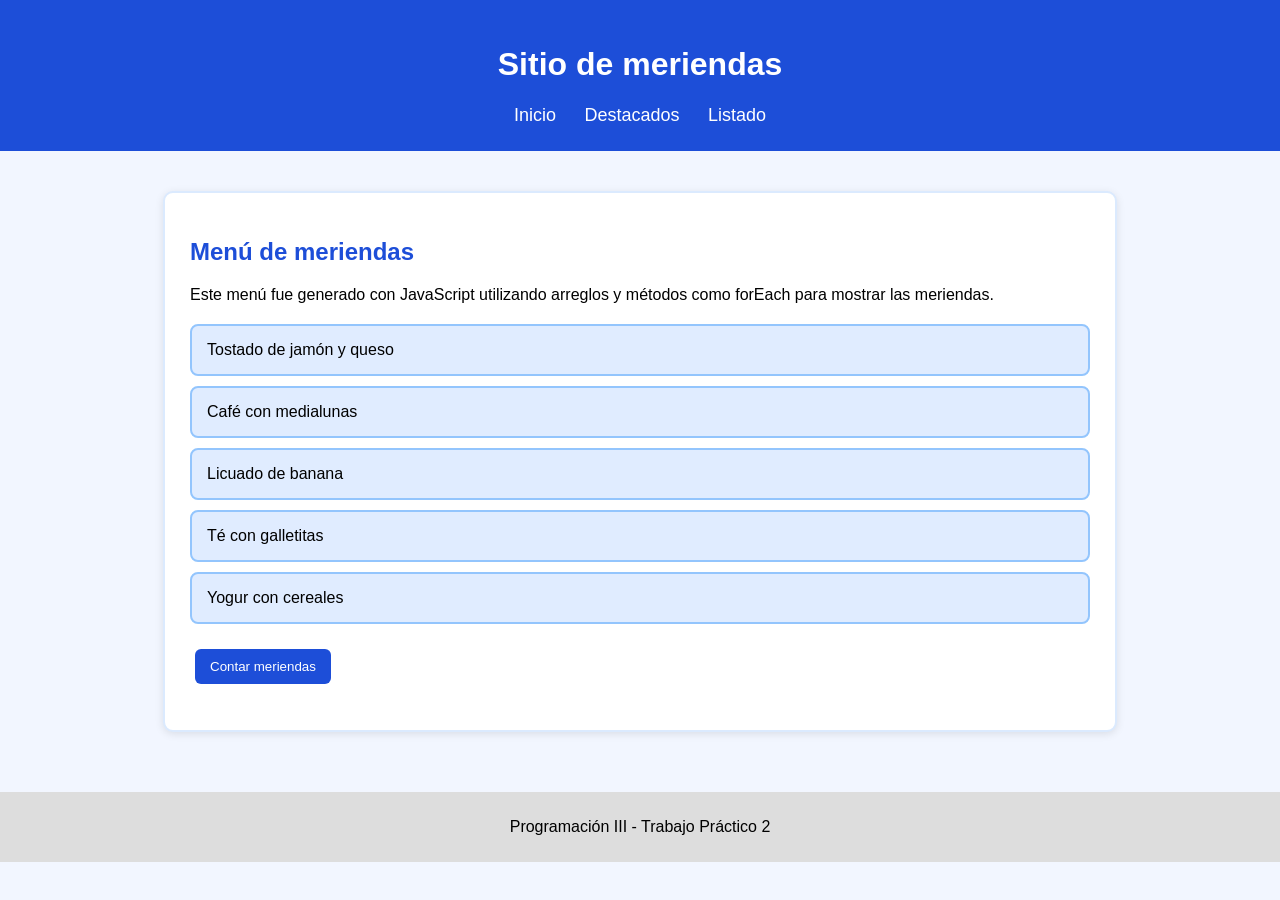
<file: index.html>
<!DOCTYPE html>
<html lang="es">
<head>
    <meta charset="UTF-8">
    <title>Menú de meriendas</title>
    <link rel="stylesheet" href="style.css">
</head>
<body>

<header>
    <h1>Sitio de meriendas</h1>
    <nav>
        <a href="index.html">Inicio</a>
        <a href="destacados.html">Destacados</a>
        <a href="listado.html">Listado</a>
    </nav>
</header>

<main>
    <section class="caja">
        <h2>Menú de meriendas</h2>
        <p>
           Este menú fue generado con JavaScript utilizando arreglos
           y métodos como forEach para mostrar las meriendas.
        </p>

        <div id="listaMeriendas" class="contenedor"></div>

        <button id="btnContar">Contar meriendas</button>
        <p id="resultadoConteo"></p>
    </section>
</main>

<footer>
    <p>Programación III - Trabajo Práctico 2</p>
</footer>

<script src="script.js"></script>
</body>
</html>
</file>
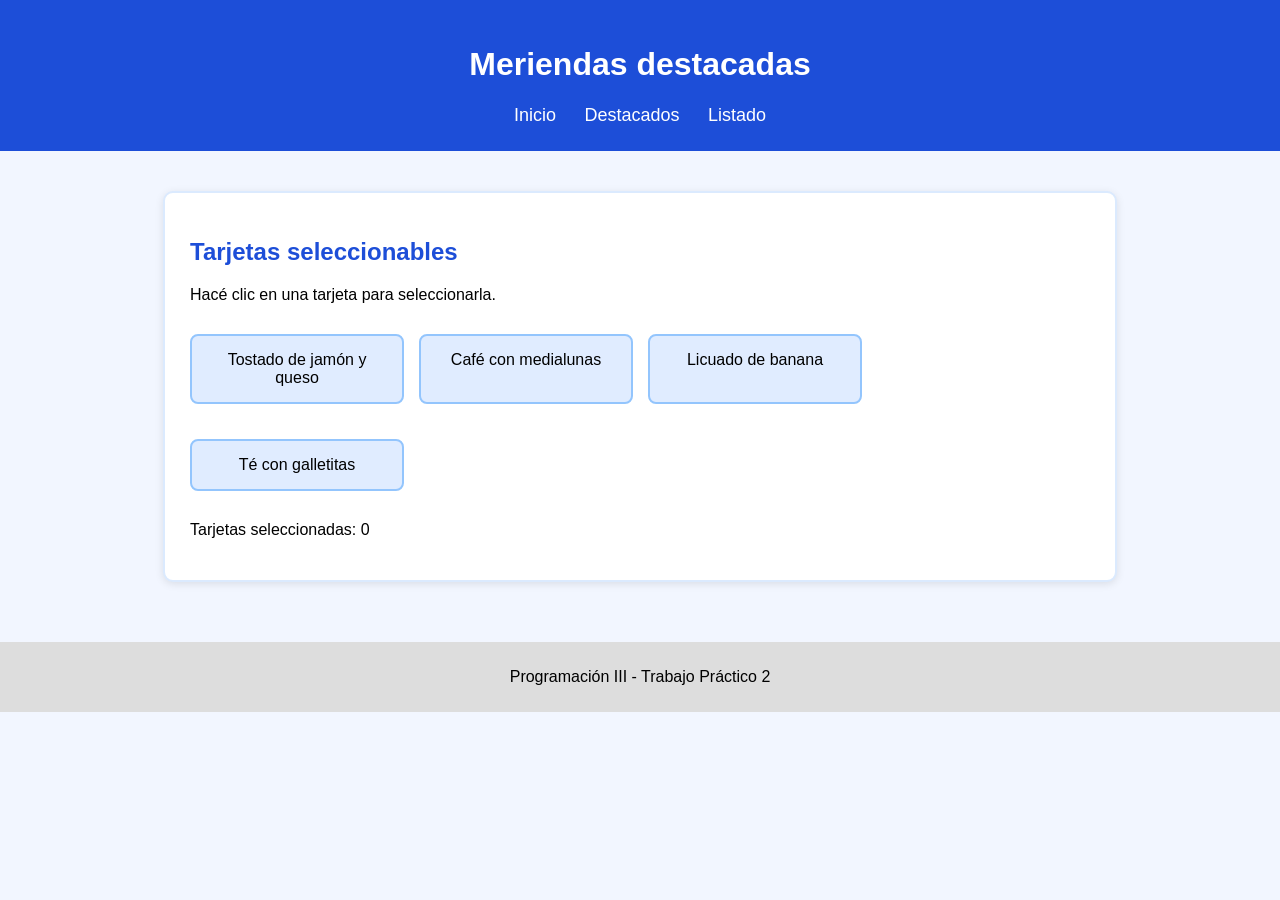
<file: destacados.html>
<!DOCTYPE html>
<html lang="es">
<head>
    <meta charset="UTF-8">
    <title>Destacados</title>
    <link rel="stylesheet" href="style.css">
</head>
<body>

<header>
    <h1>Meriendas destacadas</h1>
    <nav>
        <a href="index.html">Inicio</a>
        <a href="destacados.html">Destacados</a>
        <a href="listado.html">Listado</a>
    </nav>
</header>

<main>
    <section class="caja">
        <h2>Tarjetas seleccionables</h2>
        <p>Hacé clic en una tarjeta para seleccionarla.</p>

        <div class="contenedor tarjetas">
            <div class="tarjeta">Tostado de jamón y queso</div>
            <div class="tarjeta">Café con medialunas</div>
            <div class="tarjeta">Licuado de banana</div>
            <div class="tarjeta">Té con galletitas</div>
        </div>

        <p id="contadorSeleccionadas">Tarjetas seleccionadas: 0</p>
    </section>
</main>

<footer>
    <p>Programación III - Trabajo Práctico 2</p>
</footer>

<script src="script.js"></script>
</body>
</html>
</file>
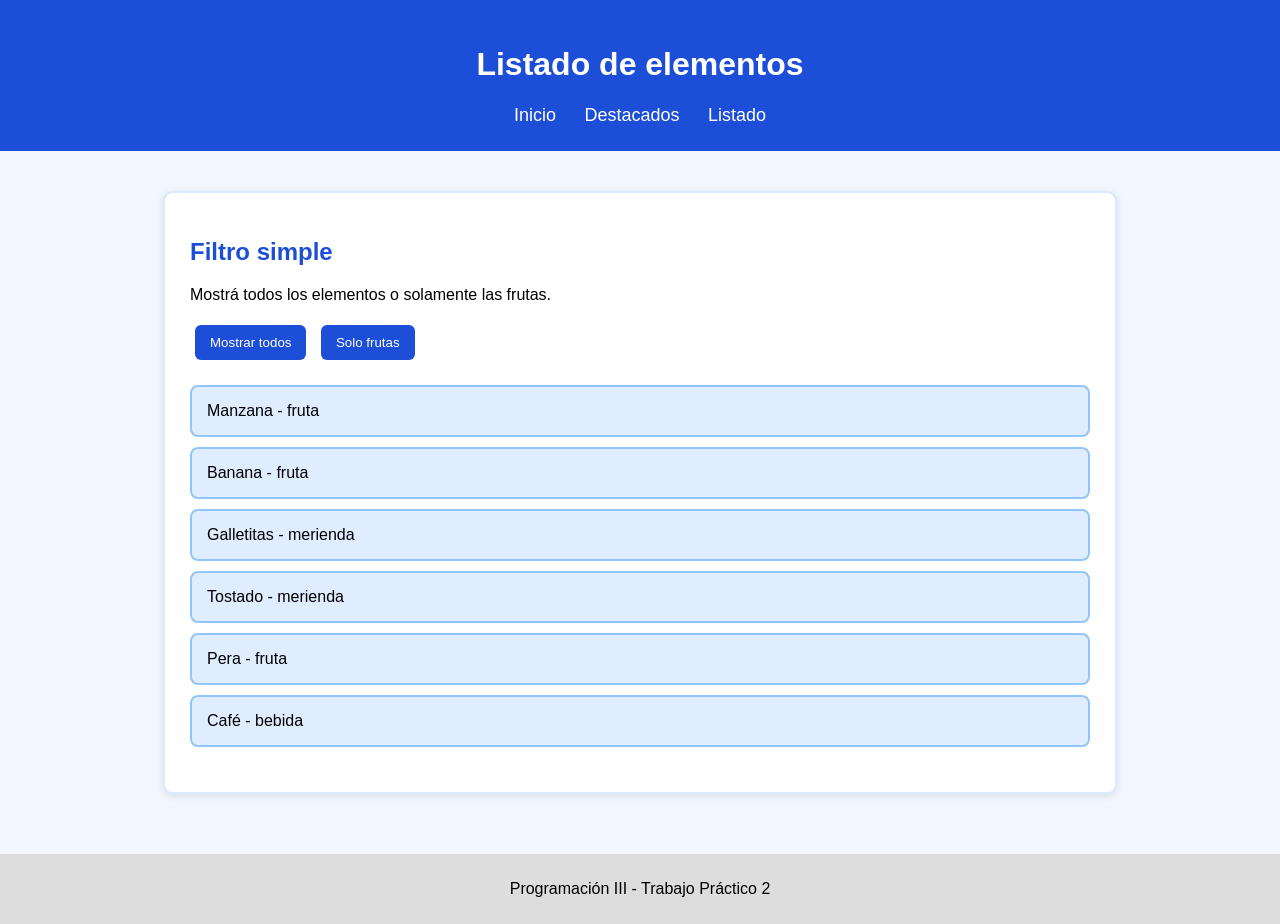
<file: listado.html>
<!DOCTYPE html>
<html lang="es">
<head>
    <meta charset="UTF-8">
    <title>Listado</title>
    <link rel="stylesheet" href="style.css">
</head>
<body>

<header>
    <h1>Listado de elementos</h1>
    <nav>
        <a href="index.html">Inicio</a>
        <a href="destacados.html">Destacados</a>
        <a href="listado.html">Listado</a>
    </nav>
</header>

<main>
    <section class="caja">
        <h2>Filtro simple</h2>
        <p>Mostrá todos los elementos o solamente las frutas.</p>

        <button id="btnTodos">Mostrar todos</button>
        <button id="btnFrutas">Solo frutas</button>

        <div id="listaElementos" class="contenedor"></div>
    </section>
</main>

<footer>
    <p>Programación III - Trabajo Práctico 2</p>
</footer>

<script src="script.js"></script>
</body>
</html>
</file>
<file: style.css>
body {
    font-family: Arial, sans-serif;
    background-color: #f2f6ff;
    margin: 0;
}

header {
    background-color: #1d4ed8;
    color: white;
    padding: 25px;
    text-align: center;
}

nav a {
    color: white;
    margin: 12px;
    text-decoration: none;
    font-size: 18px;
}

nav a:hover {
    text-decoration: underline;
    color: #c7d2fe;
    transition: 0.2s;
}

main {
    padding: 25px;
}

.caja {
    background-color: white;
    padding: 25px;
    margin: 15px auto;
    border: 2px solid #dbeafe;
    border-radius: 10px;
    max-width: 900px;
    box-shadow: 0 2px 8px rgba(0,0,0,0.1);
}

h2 {
    color: #1d4ed8;
}

.contenedor {
    margin-top: 20px;
    margin-bottom: 20px;
}

.item, .tarjeta {
    background-color: #e0ecff;
    padding: 15px;
    margin: 10px 0;
    border: 2px solid #93c5fd;
    border-radius: 8px;
}

.tarjetas {
    display: flex;
    flex-wrap: wrap;
    gap: 15px;
}

.tarjeta {
    width: 180px;
    cursor: pointer;
    text-align: center;
}

.tarjeta:hover {
    transform: scale(1.03);
    transition: 0.2s;
}

.seleccionada {
    background-color: #bbf7d0;
    border-color: #16a34a;
    font-weight: bold;
}

button {
    background-color: #1d4ed8;
    color: white;
    padding: 10px 15px;
    margin: 5px;
    border: none;
    border-radius: 6px;
    cursor: pointer;
}

button:hover {
    background-color: #123c9c;
}

button:active {
    transform: scale(0.97);
}

footer {
    background-color: #ddd;
    text-align: center;
    padding: 10px;
    margin-top: 20px;
}
</file>
